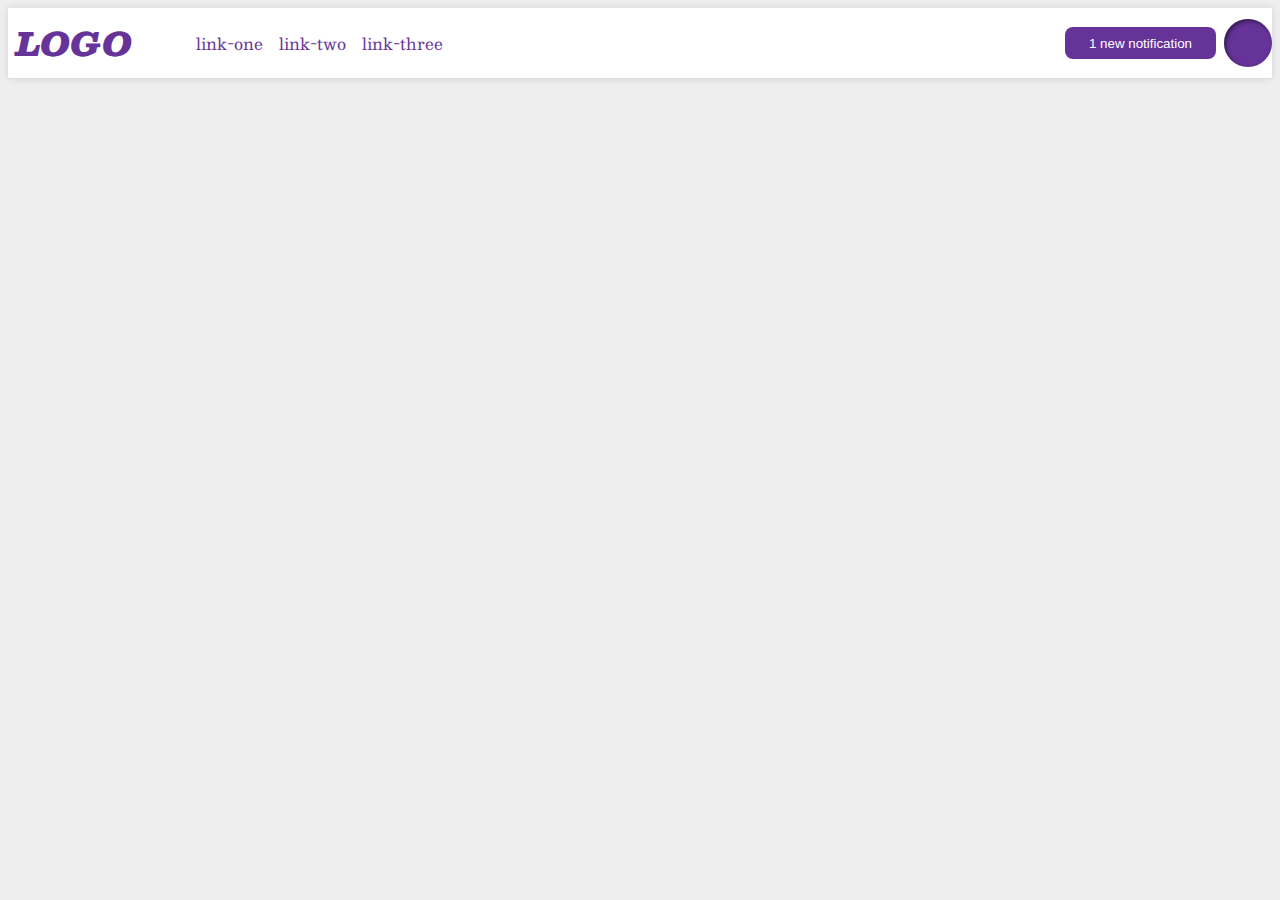
<file: foundations/flex/03-flex-header-2/index.html>
<!DOCTYPE html>
<html lang="en">
  <head>
    <meta charset="UTF-8">
    <meta http-equiv="X-UA-Compatible" content="IE=edge">
    <meta name="viewport" content="width=device-width, initial-scale=1.0">
    <title>Flex Header 2</title>
    <link rel="stylesheet" href="style.css">
  </head>
  <body>
    <div class="header">
      <div class="logo">
        LOGO
      </div>
      <ul class="links">
        <li><a href="https://google.com">link-one</a></li>
        <li><a href="https://google.com">link-two</a></li>
        <li><a href="https://google.com">link-three</a></li>
      </ul>
      <div class="container-buttons">
      <button class="notifications">
        1 new notification
      </button>
      <div class="profile-image"></div>
      </div>
    </div>
  </body>
</html>
</file>
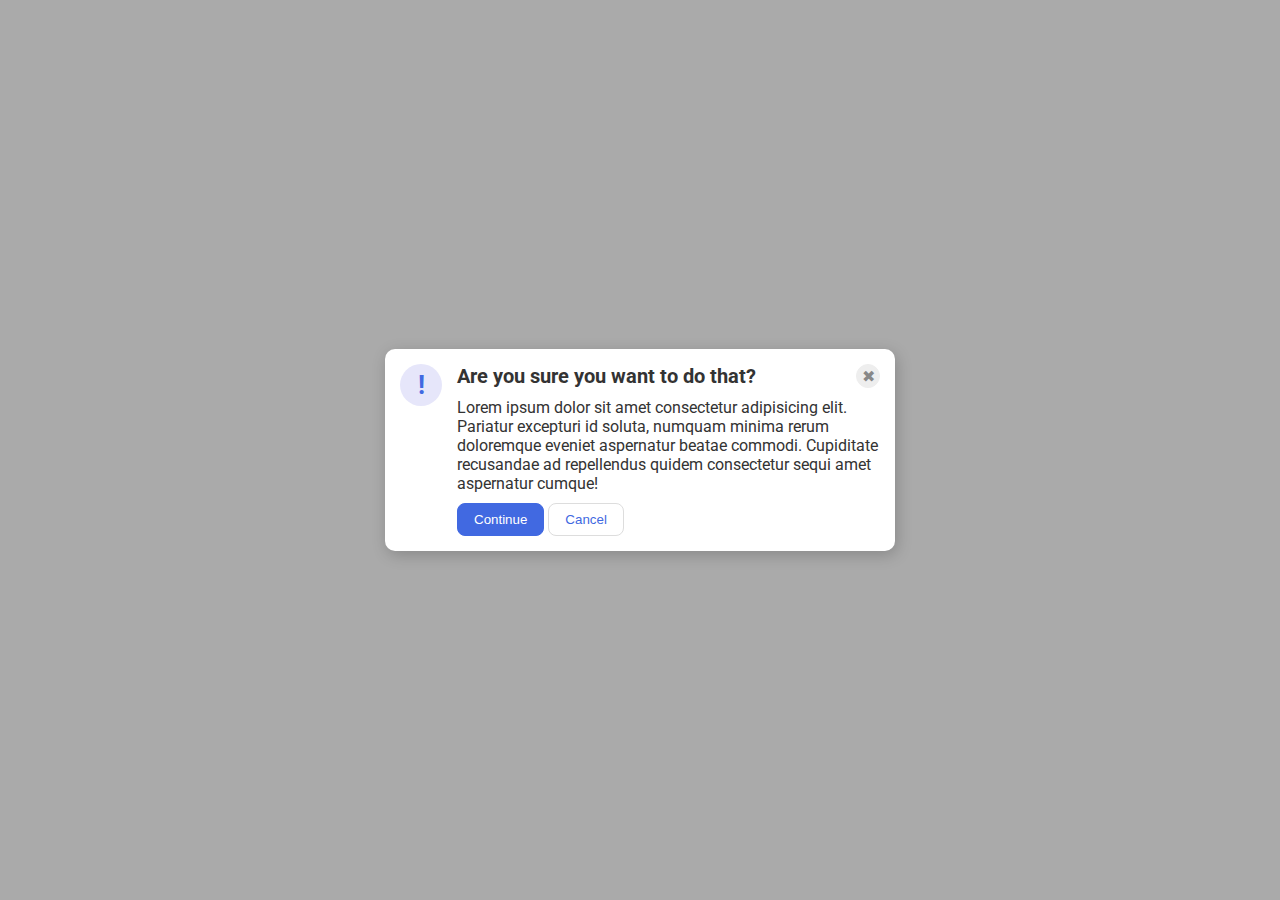
<file: foundations/flex/05-flex-modal/index.html>
<!DOCTYPE html>
<html lang="en">
  <head>
    <meta charset="UTF-8">
    <meta http-equiv="X-UA-Compatible" content="IE=edge">
    <meta name="viewport" content="width=device-width, initial-scale=1.0">
    <link rel="stylesheet" href="style.css">
    <title>Modal</title>
  </head>
  <body>
    <div class="modal">
      <div class="icon">!</div>
      <div class="container">
        <div class="cooking">
          <div class="header">Are you sure you want to do that?</div>
          <button class="close-button">✖</button>
        </div>
      <div class="text ">Lorem ipsum dolor sit amet consectetur adipisicing elit. Pariatur excepturi id soluta, numquam minima rerum doloremque eveniet aspernatur beatae commodi. Cupiditate recusandae ad repellendus quidem consectetur sequi amet aspernatur cumque!</div>
      <button class="continue">Continue</button>
      <button class="cancel">Cancel</button>

    </div>
    </div>
  </body>
</html>
</file>
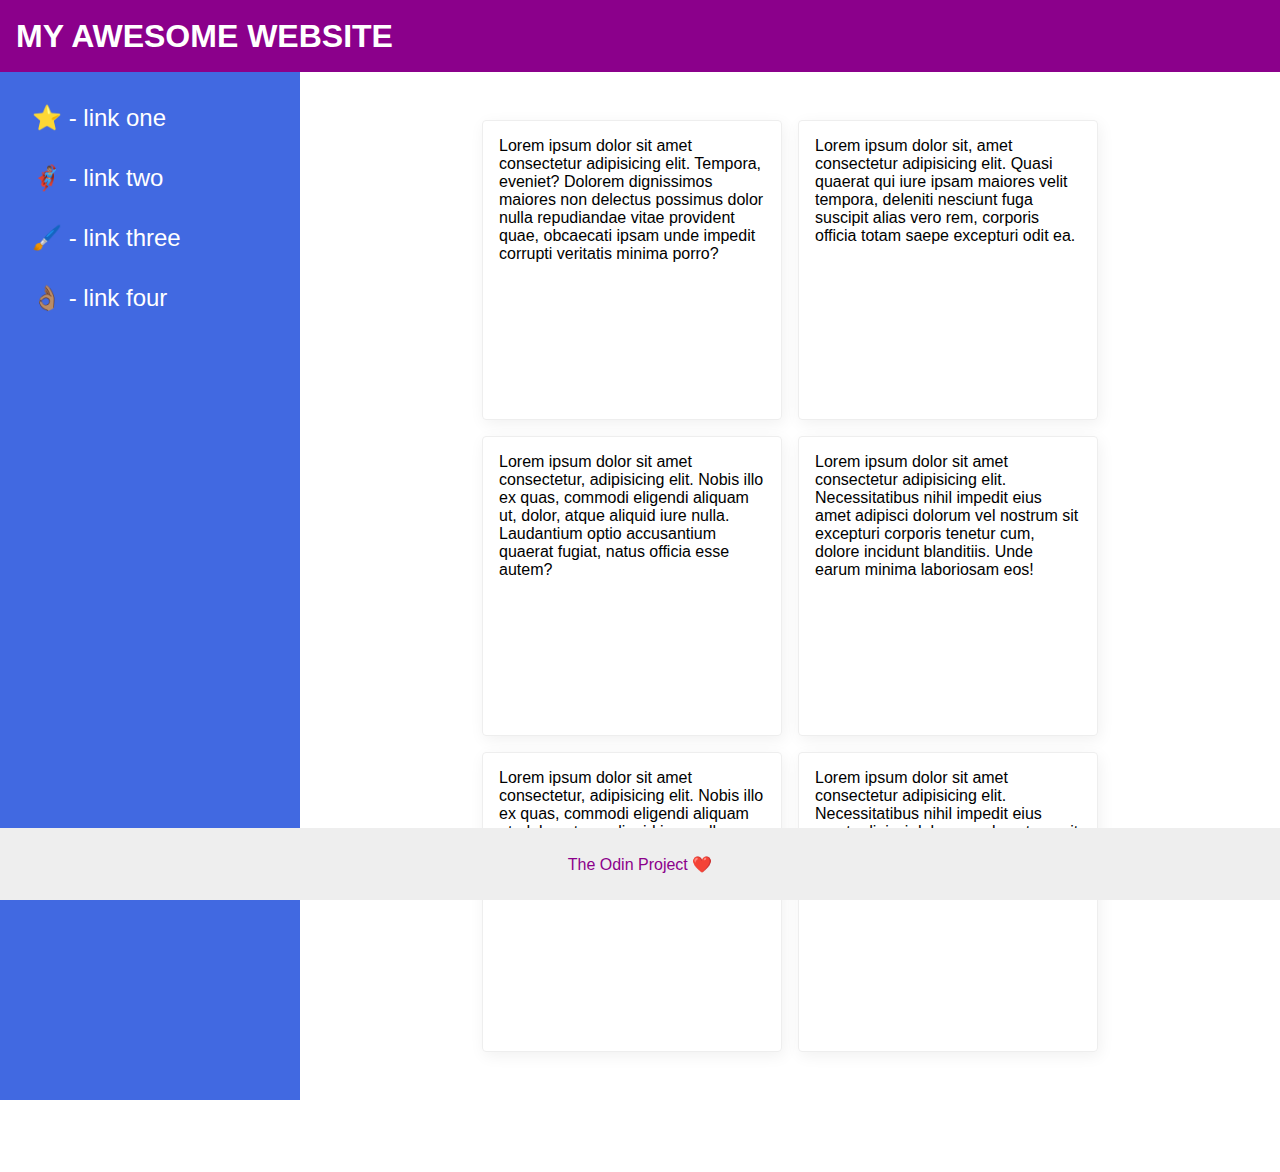
<file: foundations/flex/07-flex-layout-2/index.html>
<!DOCTYPE html>
<html lang="en">
  <head>
    <meta charset="UTF-8">
    <meta http-equiv="X-UA-Compatible" content="IE=edge">
    <meta name="viewport" content="width=device-width, initial-scale=1.0">
    <title>The Holy Grail</title>
    <link rel="stylesheet" href="style.css">
  </head>
  <body>
    <div class="header">
      MY AWESOME WEBSITE
    </div>
    <div class="container">
    <div class="sidebar">
      <ul>
        <li><a href="#">⭐ - link one</a></li>
        <li><a href="#">🦸🏽‍♂️ - link two</a></li>
        <li><a href="#">🖌️ - link three</a></li>
        <li><a href="#">👌🏽 - link four</a></li>
      </ul>
    </div>
    <div class="cards">
    <div class="card">Lorem ipsum dolor sit amet consectetur adipisicing elit. Tempora, eveniet? Dolorem dignissimos maiores non delectus possimus dolor nulla repudiandae vitae provident quae, obcaecati ipsam unde impedit corrupti veritatis minima porro?</div>
    <div class="card">Lorem ipsum dolor sit, amet consectetur adipisicing elit. Quasi quaerat qui iure ipsam maiores velit tempora, deleniti nesciunt fuga suscipit alias vero rem, corporis officia totam saepe excepturi odit ea.</div>
    <div class="card">Lorem ipsum dolor sit amet consectetur, adipisicing elit. Nobis illo ex quas, commodi eligendi aliquam ut, dolor, atque aliquid iure nulla. Laudantium optio accusantium quaerat fugiat, natus officia esse autem?</div>
    <div class="card">Lorem ipsum dolor sit amet consectetur adipisicing elit. Necessitatibus nihil impedit eius amet adipisci dolorum vel nostrum sit excepturi corporis tenetur cum, dolore incidunt blanditiis. Unde earum minima laboriosam eos!</div>
    <div class="card">Lorem ipsum dolor sit amet consectetur, adipisicing elit. Nobis illo ex quas, commodi eligendi aliquam ut, dolor, atque aliquid iure nulla. Laudantium optio accusantium quaerat fugiat, natus officia esse autem?</div>
    <div class="card">Lorem ipsum dolor sit amet consectetur adipisicing elit. Necessitatibus nihil impedit eius amet adipisci dolorum vel nostrum sit excepturi corporis tenetur cum, dolore incidunt blanditiis. Unde earum minima laboriosam eos!</div>
    </div>
    </div>
    <div class="footer">
      The Odin Project ❤️
    </div>
  </body>
</html>
</file>
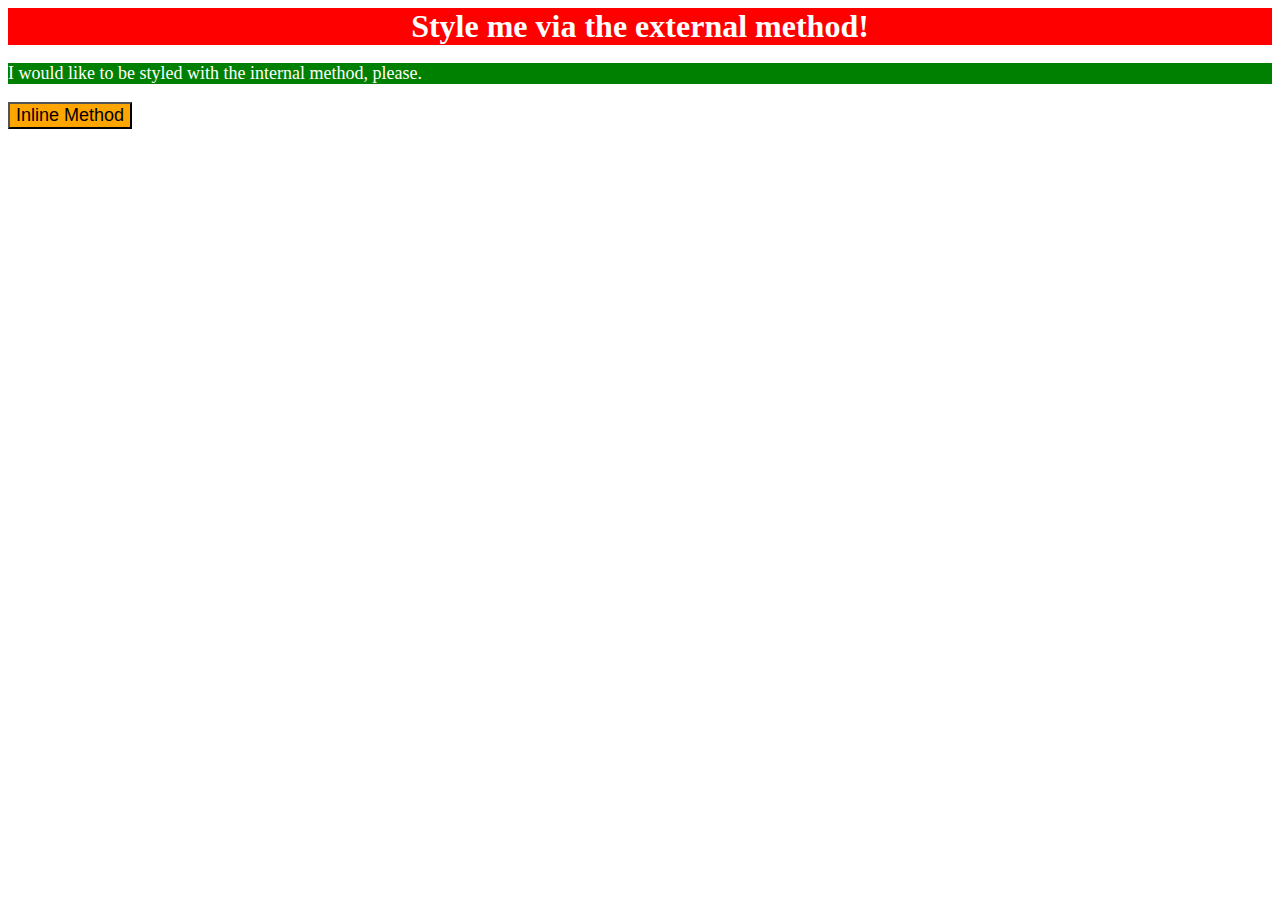
<file: foundations/intro-to-css/01-css-methods/index.html>
<!DOCTYPE html>
<html lang="en">
  <head>
    <meta charset="UTF-8">
    <meta http-equiv="X-UA-Compatible" content="IE=edge">
    <meta name="viewport" content="width=device-width, initial-scale=1.0">
    <title>Methods for Adding CSS</title>
    <link rel="stylesheet" href="stylesheet.css">
  </head>
  <body>
    <div>Style me via the external method!</div>
    <p>I would like to be styled with the internal method, please.</p>
    <button>Inline Method</button>
  </body>
</html>
</file>
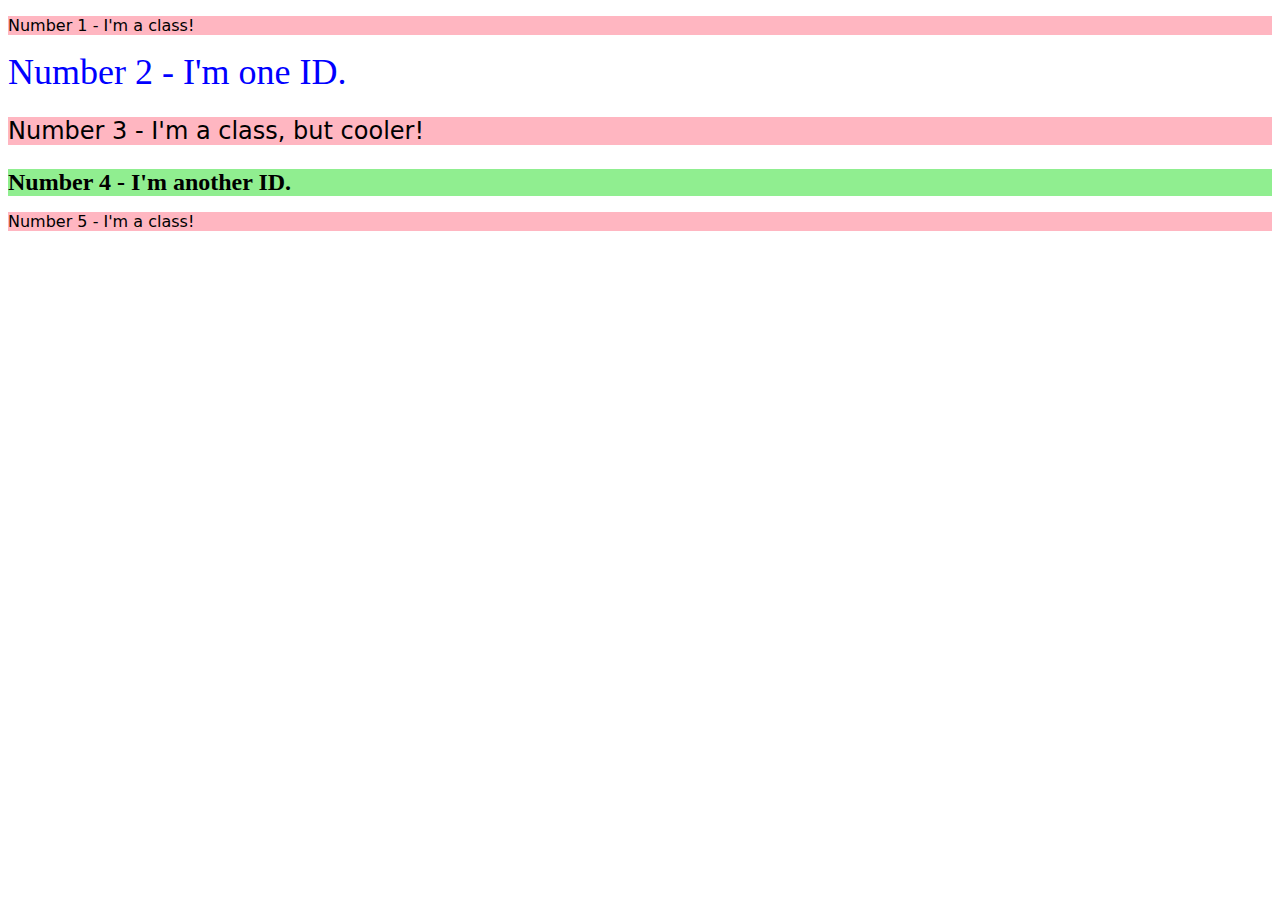
<file: foundations/intro-to-css/02-class-id-selectors/index.html>
<!DOCTYPE html>
<html lang="en">
  <head>
    <meta charset="UTF-8">
    <meta http-equiv="X-UA-Compatible" content="IE=edge">
    <meta name="viewport" content="width=device-width, initial-scale=1.0">
    <title>Class and ID Selectors</title>
    <link rel="stylesheet" href="style.css">
  </head>
  <body>
    <p class="odd">Number 1 - I'm a class!</p>
    <div id="div1">Number 2 - I'm one ID.</div>
    <p class="odd cooler">Number 3 - I'm a class, but cooler!</p>
    <div id="div2">Number 4 - I'm another ID.</div>
    <p class="odd">Number 5 - I'm a class!</p>
  </body>
</html>
</file>
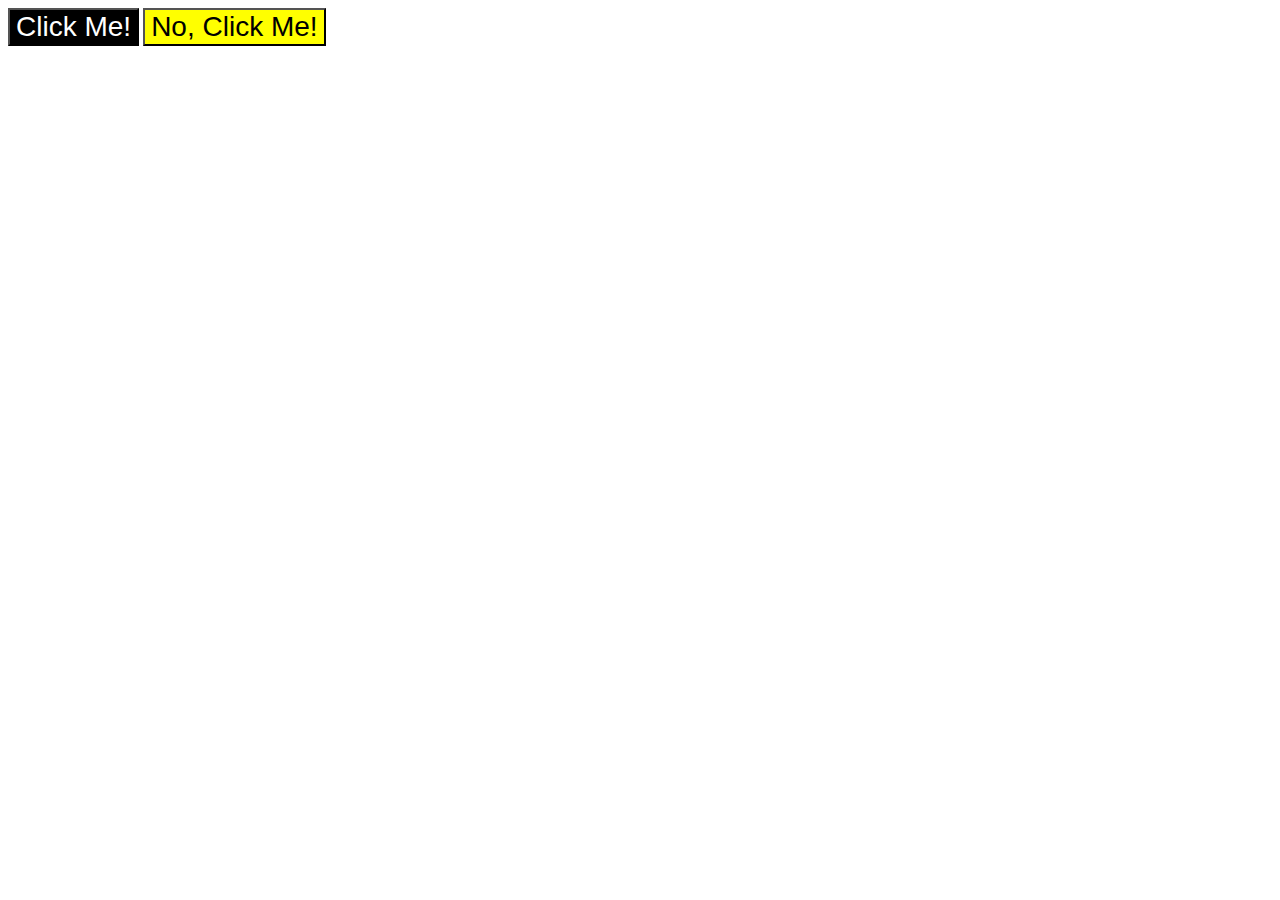
<file: foundations/intro-to-css/03-grouping-selectors/index.html>
<!DOCTYPE html>
<html lang="en">
  <head>
    <meta charset="UTF-8">
    <meta http-equiv="X-UA-Compatible" content="IE=edge">
    <meta name="viewport" content="width=device-width, initial-scale=1.0">
    <title>Grouping Selectors</title>
    <link rel="stylesheet" href="style.css">
  </head>
  <body>
    <button class="button black">Click Me!</button>
    <button class="button white">No, Click Me!</button>
  </body>
</html>
</file>
<file: foundations/flex/03-flex-header-2/style.css>
/* this is some magical font-importing.  
you'll learn about it later. */
@import url('https://fonts.googleapis.com/css2?family=Besley:ital,wght@0,400;1,900&display=swap');

body {
  margin: 0;
  background: #eee;
  font-family: Besley, serif;
}

.header {
  background: white;
  border-bottom: 1px solid #ddd;
  box-shadow: 0 0 8px rgba(0,0,0,.1);
  display: flex;
  align-items: center;
  justify-items: center;
  margin: 8px;
}

.profile-image {
  background: rebeccapurple;
  box-shadow: inset 2px 2px 4px rgba(0,0,0,.5);
  border-radius: 50%;
  width: 48px;
  height: 48px;

}

.logo {
  color: rebeccapurple;
  font-size: 32px;
  font-weight: 900;
  font-style: italic;
  margin: 8px;
}

button {
  border: none;
  border-radius: 8px;
  background: rebeccapurple;
  color: white;
  padding: 8px 24px;
  margin: 8px;
}

a {
  /* this removes the line under our links */
  text-decoration: none;
  color: rebeccapurple;
  margin: 8px;

}

ul {
  list-style-type: none;
  display: flex;
  flex: 1;
  margin: auto 8px;

}

.container-buttons {
  display: flex;
  align-content: flex-end;
  justify-content: flex-end;
}
</file>
<file: foundations/flex/05-flex-modal/style.css>
@import url('https://fonts.googleapis.com/css2?family=Roboto:wght@400;700&display=swap');

html, body {
  height: 100%;
}

body {
  font-family: Roboto, sans-serif;
  margin: 0;
  background: #aaa;
  color: #333;
  /* I'll give you this one for free lol */
  display: flex;
  align-items: center;
  justify-content: center;
}

.modal {
  display: flex;
  background: white;
  width: 480px;
  border-radius: 10px;
  box-shadow: 2px 4px 16px rgba(0,0,0,.2);
  padding: 15px;
}

.icon {
  color: royalblue;
  font-size: 26px;
  font-weight: 700;
  background: lavender;
  width: 42px;
  height: 42px;
  border-radius: 50%;
  display: flex;
  align-items: center;
  justify-content: center;
  align-content: flex-start;
  margin-right: 15px;
  flex-shrink: 0;
}

.close-button {
  background: #eee;
  border-radius: 50%;
  color: #888;
  font-weight: 400;
  font-size: 16px;
  height: 24px;
  width: 24px;
  display: flex;
  align-items: center;
  justify-content: center;
  border: 1px solid #eee;
  padding: 0;

}

button {
  cursor: pointer;
  padding: 8px 16px;
  border-radius: 8px;
}

button.continue {
  background: royalblue;
  border: 1px solid royalblue;
  color: white;
}

button.cancel {
  background: white;
  border: 1px solid #ddd;
  color: royalblue;
}

.header {
  font-weight: bold;
  font-size: 20px;
  margin-bottom: 10px;
}

.cooking {
  display: flex;
  justify-content: space-between;
}

.text {
  margin-bottom: 10px;
}
</file>
<file: foundations/flex/07-flex-layout-2/style.css>
* {
  box-sizing: border-box;
  margin: 0;
  padding: 0;
}

body {
  display: flex;
  flex-direction: column;
  font-family: -apple-system, BlinkMacSystemFont, 'Segoe UI', Roboto, Oxygen, Ubuntu, Cantarell, 'Open Sans', 'Helvetica Neue', sans-serif;
  margin: 0;
  min-height: 100vh;
}

.header {
  display: flex;
  height: 72px;
  background: darkmagenta;
  color: white;
  font-size: 32px;
  font-weight: 900;
  align-items: center;
  padding-left: 16px;
}

.footer {
  height: 72px;
  background: #eee;
  color: darkmagenta;
  bottom: 0;
  width: 100%;
  display: flex;
  flex-direction: row;
  justify-content: center;
  align-items: center;
  margin-top: auto;
  position: fixed;
}

.sidebar {
  width: 300px;
  background: royalblue;
  box-sizing: border-box;
  padding: 16px;
  flex-shrink: 0;


}

.card {
  border: 1px solid #eee;
  box-shadow: 2px 4px 16px rgba(0,0,0,.06);
  border-radius: 4px;
  padding: 16px;
  width: 300px;
  height: 300px;
  min-width: 260px;
}
.cards {
  padding: 48px;
  display: flex;
  flex-wrap: wrap;
  flex-direction: row;
  gap: 16px;
  justify-content: center;
  align-items: center;
  margin: 0 auto;
  grid-template-columns: repeat(3, 1fr); /* 3 columns */
  grid-template-rows: repeat(2, 1fr); /* 2 rows */
  max-width: 1200px;

}

a:link {
  color: white;
  font-size: 24px;
  text-decoration: none;
}

.container {
  display: flex;
  flex: 1;
  padding-bottom: 72px;
}

li {
  list-style-type: none;
  padding: 16px;
}
</file>
<file: foundations/intro-to-css/01-css-methods/stylesheet.css>
div {
    background-color: red;
    color: white;
    font-size: 32px;
    text-align: center;
    font-weight: bold;
}

p {
    background-color: green;
    color: white;
    font-size: 18px;
}

button {
    background-color: orange;
    font-size: 18px;
}
</file>
<file: foundations/intro-to-css/02-class-id-selectors/style.css>
.odd {
    background-color: lightpink;
    font-family: Verdana, "DejaVu Sans", sans-serif;
}

#div1 {
    color: blue;
    font-size: 36px;
}

.odd.cooler {
    font-size: 24px;
}

#div2 {
    font-size: 24px;
    background-color: lightgreen;
    font-weight: bold;
}
</file>
<file: foundations/intro-to-css/03-grouping-selectors/style.css>
.button.black {
    background-color: black;
    color: white;
}
.button.white {
    background-color: yellow;
    color: black;
}

.button {
    font-size: 28px;
    font-family: Helvetica, "Times New Roman", sans-serif;
}
</file>
